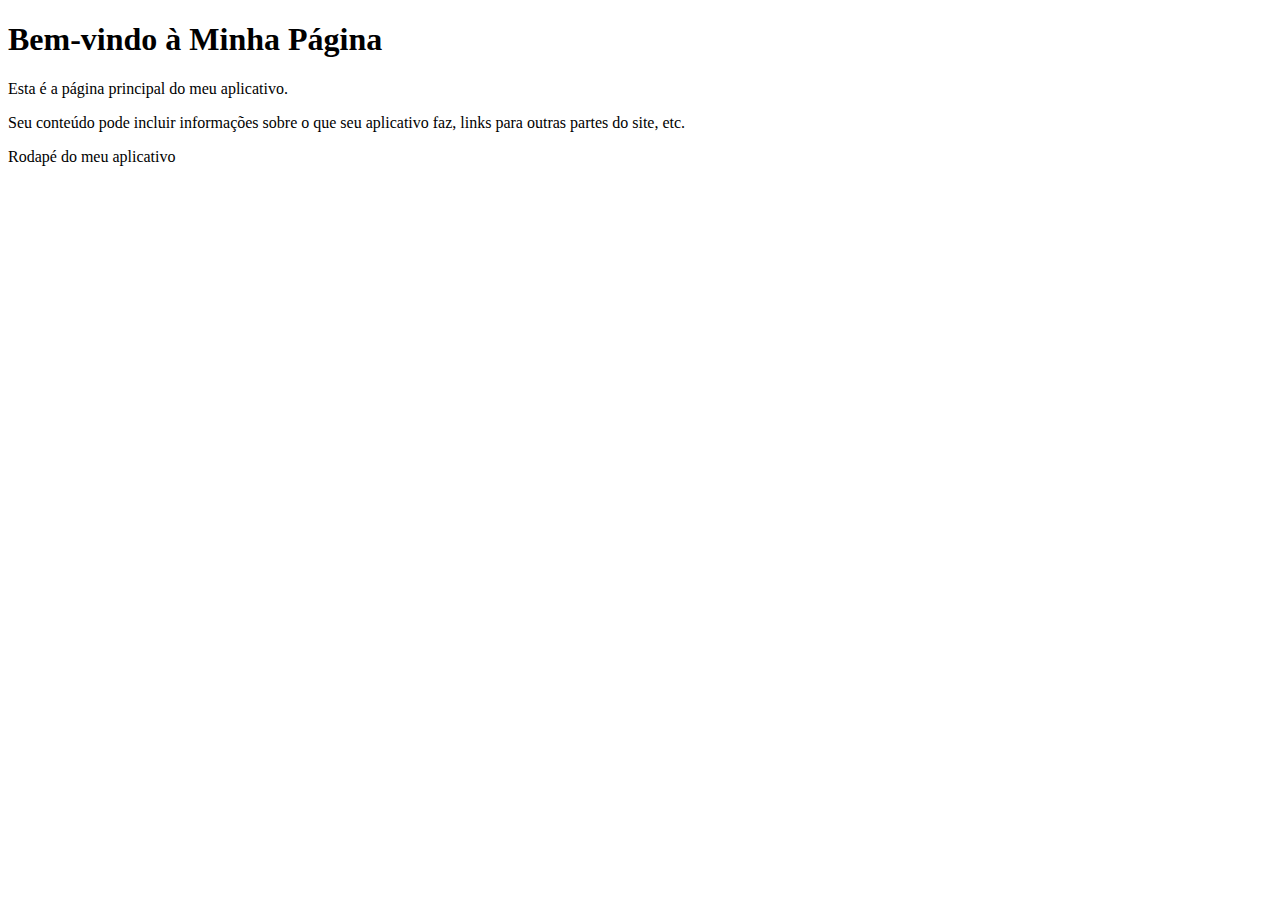
<file: src/app/index.html>
<!DOCTYPE html>
<html lang="en">
<head>
    <meta charset="UTF-8">
    <title>Minha Página Principal</title>
</head>
<body>
    <header>
        <h1>Bem-vindo à Minha Página</h1>
    </header>
    
    <main>
        <p>Esta é a página principal do meu aplicativo.</p>
        <p>Seu conteúdo pode incluir informações sobre o que seu aplicativo faz, links para outras partes do site, etc.</p>
    </main>
    
    <footer>
        <p>Rodapé do meu aplicativo</p>
    </footer>
</body>
</html>
</file>
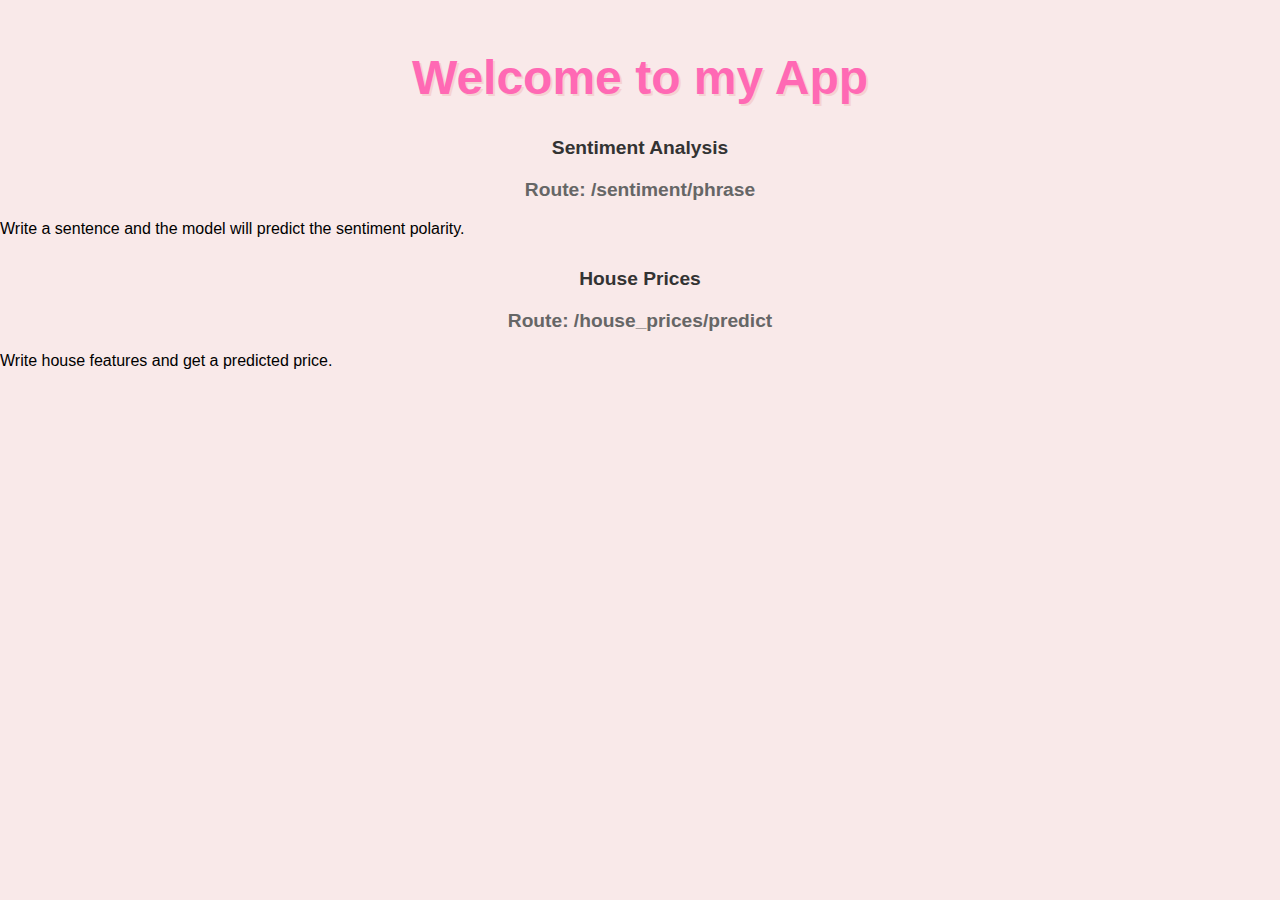
<file: src/app/templates/index.html>
<!DOCTYPE html>
<html>
  <head>
    <meta charset="utf-8">
    <title>Sentiment Analysis</title>
    <style>
      body {
        background-color: #f9e9e9;
        font-family: Arial, sans-serif;
        margin: 0;
        padding: 0;
      }
      h1 {
        font-size: 3em;
        color: #ff69b4;
        text-align: center;
        margin-top: 50px;
        text-shadow: 2px 2px #f5d2d2;
      }
      h2, h3 {
        font-size: 1.2em;
        text-align: center;
        margin-top: 20px;
      }
      h2 {
        color: #333;
        margin-top: 30px;
      }
      h3 {
        color: #666;
      }
    </style>
  </head>
  <body>
    <h1>Welcome to my App</h1>

    <section>
      <h2>Sentiment Analysis</h2>
      <h3>Route: /sentiment/phrase</h3>
      <p>Write a sentence and the model will predict the sentiment polarity.</p>
    </section>

    <section>
      <h2>House Prices</h2>
      <h3>Route: /house_prices/predict</h3>
      <p>Write house features and get a predicted price.</p>
    </section>
  </body>
</html>
</file>
